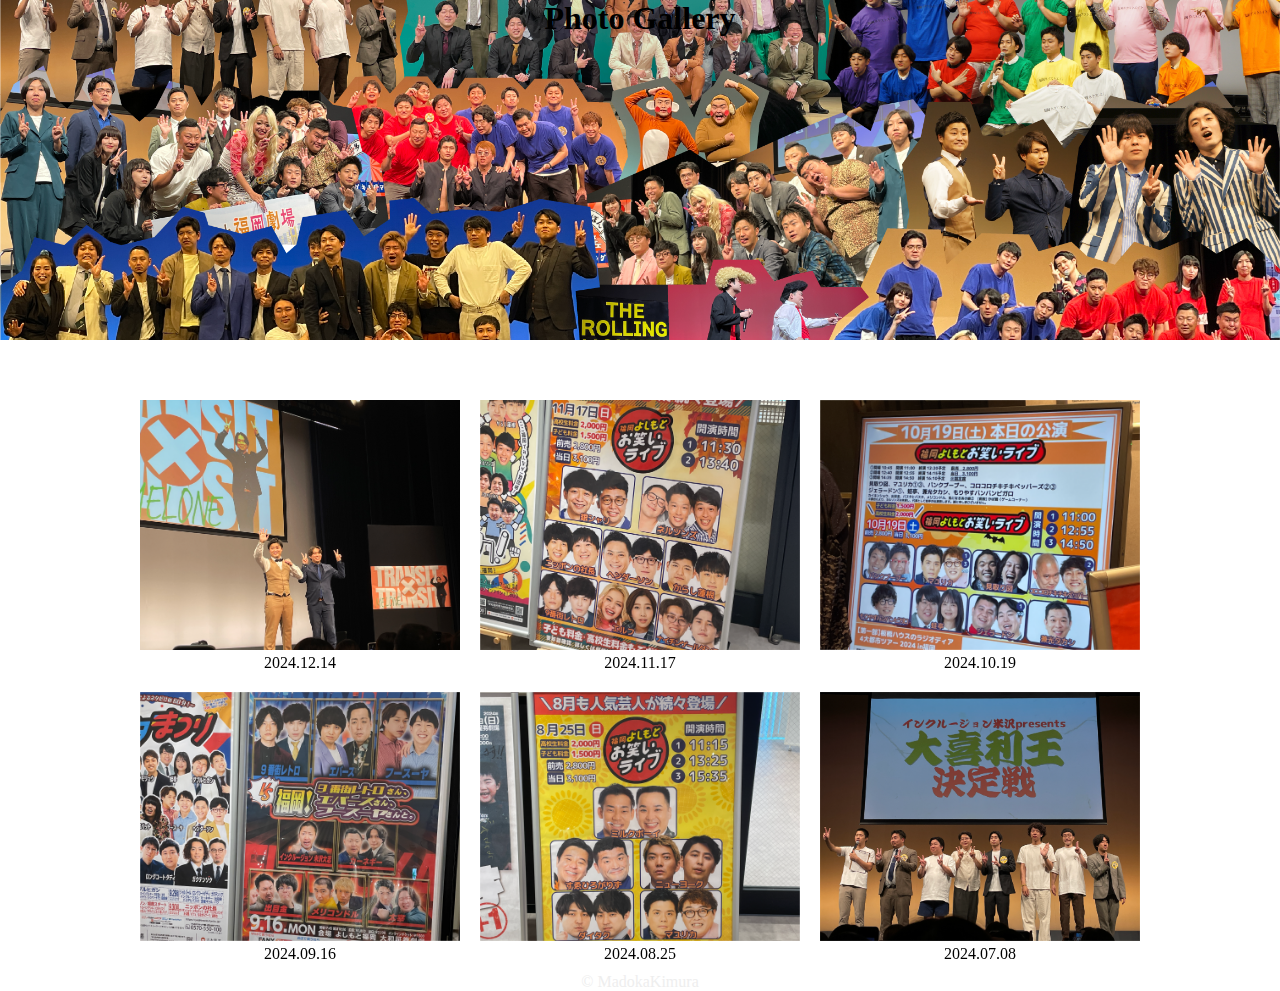
<file: index.html>
<!DOCTYPE html>
<html lang="ja">

<head>
  <meta charset="UTF-8">
  <meta name="viewport" content="width=device-width, initial-scale=1.0">
  <title>Photo Gallery</title>
  <link rel="stylesheet" href="style.css">
  <script src="script.js" defer></script>
</head>

<body>
  <header>
    <h1>Photo Gallery</h1>
  </header>
  <main>
   <div id="gallery">
    <div class="img-item"><img src="images/img01.jpg" alt="number 1"><p>2024.12.14</p></div>
    <div class="img-item"><img src="images/img02.png" alt="number 2"><p>2024.11.17</p></div>
    <div class="img-item"><img src="images/img03.png" alt="number 3"><p>2024.10.19</p></div>
    <div class="img-item"><img src="images/img04.png" alt="number 4"><p>2024.09.16</p></div>
    <div class="img-item"><img src="images/img05.png" alt="number 5"><p>2024.08.25</p></div>
    <div class="img-item"><img src="images/img06.png" alt="number 6"><p>2024.07.08</p></div>
   </div>
  </main>
  <footer>
    <p>© MadokaKimura</p>
  </footer>
</body>
</html>
</file>
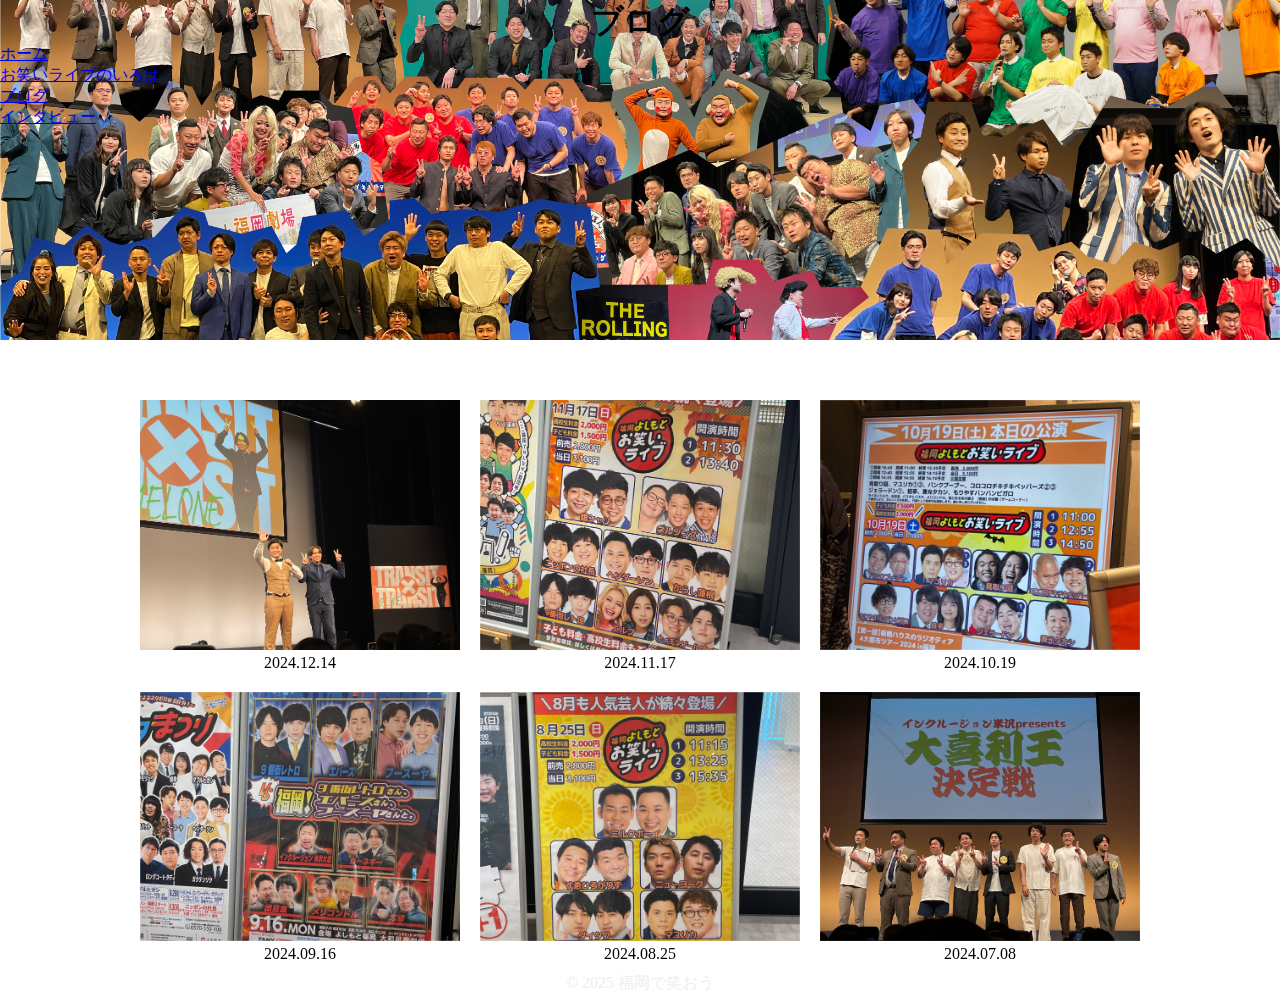
<file: blog.html>
<!DOCTYPE html>
<html lang="ja">

<head>
  <meta charset="UTF-8">
  <meta name="viewport" content="width=device-width, initial-scale=1.0">
  <title>ブログ</title>
  <link rel="stylesheet" href="style.css">
  <script src="script.js" defer></script>
</head>

<body>
  <header>
    <h1>ブログ</h1>
    
    <nav>
      <ul>
          <li><a href="index.html">ホーム</a></li>
          <li><a href="iroha.html">お笑いライブのいろは</a></li>
          <li><a href="blog.html">ブログ</a></li>
          <li><a href="interview.html">インタビュー</a></li>
         
        </ul>
      </nav>

  </header>
  <main>
   <div id="gallery">
    <div class="img-item"><img src="images/img01.jpg" alt="number 1"><p>2024.12.14</p></div>
    <div class="img-item"><img src="images/img02.png" alt="number 2"><p>2024.11.17</p></div>
    <div class="img-item"><img src="images/img03.png" alt="number 3"><p>2024.10.19</p></div>
    <div class="img-item"><img src="images/img04.png" alt="number 4"><p>2024.09.16</p></div>
    <div class="img-item"><img src="images/img05.png" alt="number 5"><p>2024.08.25</p></div>
    <div class="img-item"><img src="images/img06.png" alt="number 6"><p>2024.07.08</p></div>
   </div>
  </main>
  <footer>
    <p>&copy; 2025 福岡で笑おう</p>
  </footer>
</body>
</html>
</file>
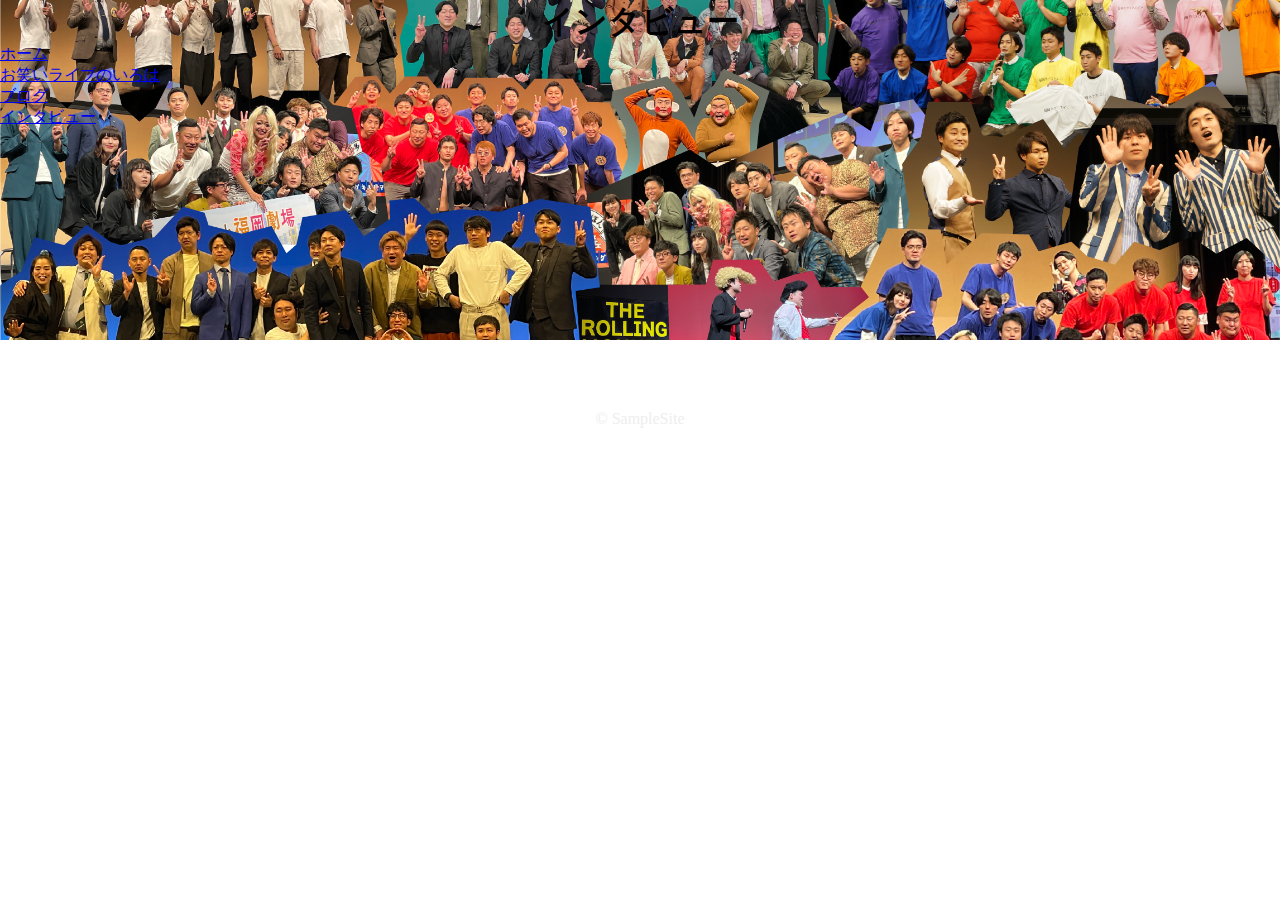
<file: interview.html>
<!DOCTYPE html>
<html lang="ja">

<head>
  <meta charset="UTF-8">
  <meta name="viewport" content="width=device-width, initial-scale=1.0">
  <title>JavaScript Sample</title>
  <link rel="stylesheet" href="style.css">
  <script src="script.js" defer></script>
</head>

<body>
  <header>
    <h1>インタビュー</h1>

    <nav>
      <ul>
          <li><a href="index.html">ホーム</a></li>
          <li><a href="iroha.html">お笑いライブのいろは</a></li>
          <li><a href="blog.html">ブログ</a></li>
          <li><a href="interview.html">インタビュー</a></li>
         
        </ul>
      </nav>


  </header>
  <main>
   <!--ここにHTMLを書きます-->
  </main>
  <footer>
    <p>© SampleSite</p>
  </footer>
</body>

</html>
</file>
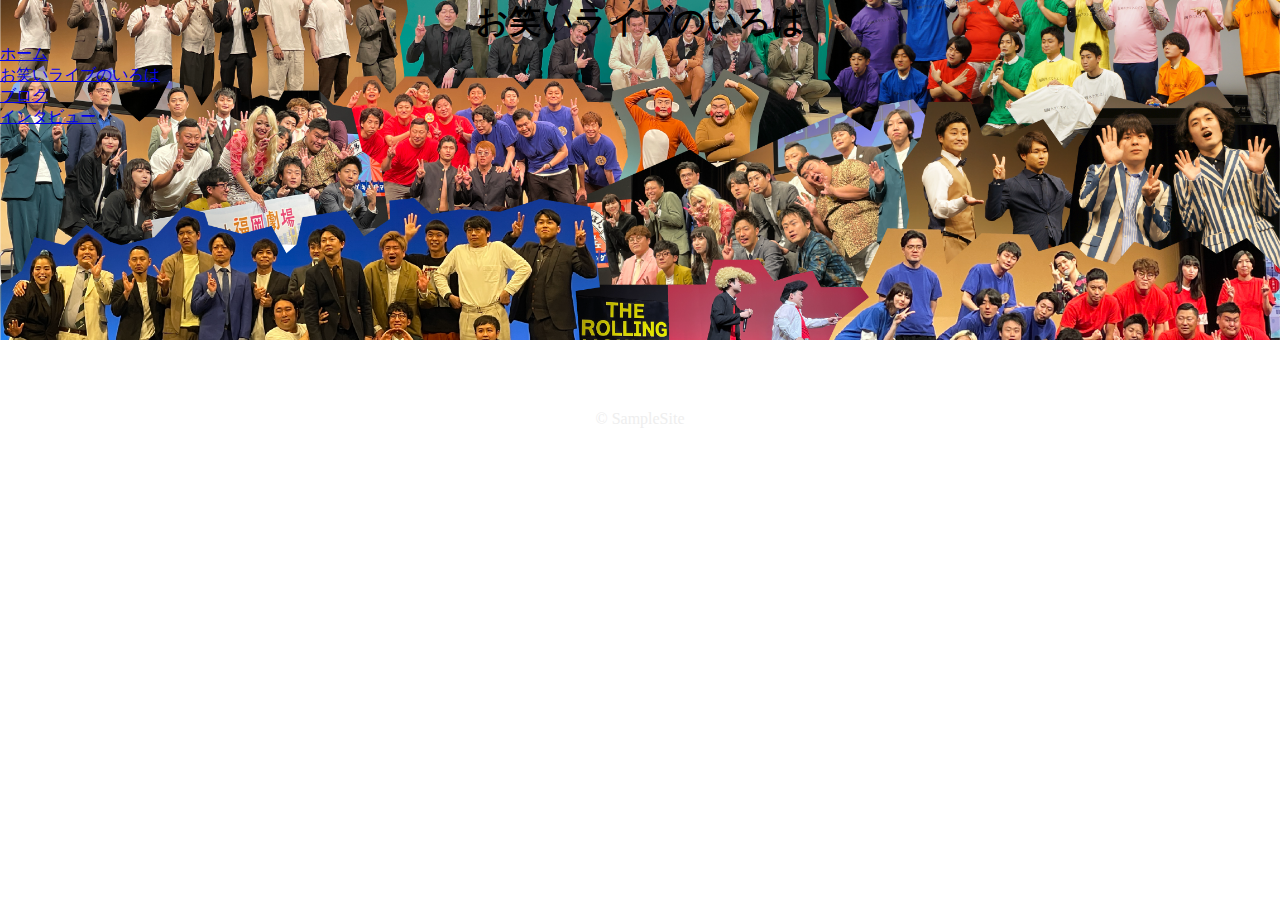
<file: iroha.html>
<!DOCTYPE html>
<html lang="ja">

<head>
  <meta charset="UTF-8">
  <meta name="viewport" content="width=device-width, initial-scale=1.0">
  <title>JavaScript Sample</title>
  <link rel="stylesheet" href="style.css">
  <script src="script.js" defer></script>
</head>

<body>
  <header>
    <h1>お笑いライブのいろは</h1>

    <nav>
      <ul>
          <li><a href="index.html">ホーム</a></li>
          <li><a href="iroha.html">お笑いライブのいろは</a></li>
          <li><a href="blog.html">ブログ</a></li>
          <li><a href="interview.html">インタビュー</a></li>
         
        </ul>
      </nav>
    
  </header>
  <main>
   <!--ここにHTMLを書きます-->
  </main>
  <footer>
    <p>© SampleSite</p>
  </footer>
</body>

</html>
</file>
<file: style.css>
@charset "UTF-8";

*{
  margin: 0;
  padding: 0;
}

h1 {
  text-align: center;
}

header {
  background-image: url("images/mv_II.png");
  background-size:cover;
  background-repeat: no-repeat;
background-position: center;
height: 340px;
  margin-bottom:50px;

}

main{
  padding: 10px;
  text-align: center;
}


#gallery {
  display: grid;
  max-width: 1000px;
  margin: auto;
  grid-template-columns: 1fr 1fr 1fr;
  gap: 20px;
}

.img-item {
  opacity: 0;
  filter: blur(10px);
  width: 100%;
}

.img-item img {
  width: 100%;
  height: auto;
}

.img-item p {
  text-align: center;
}

footer {
  text-align: center;
  color: #EEE;
}
</file>
